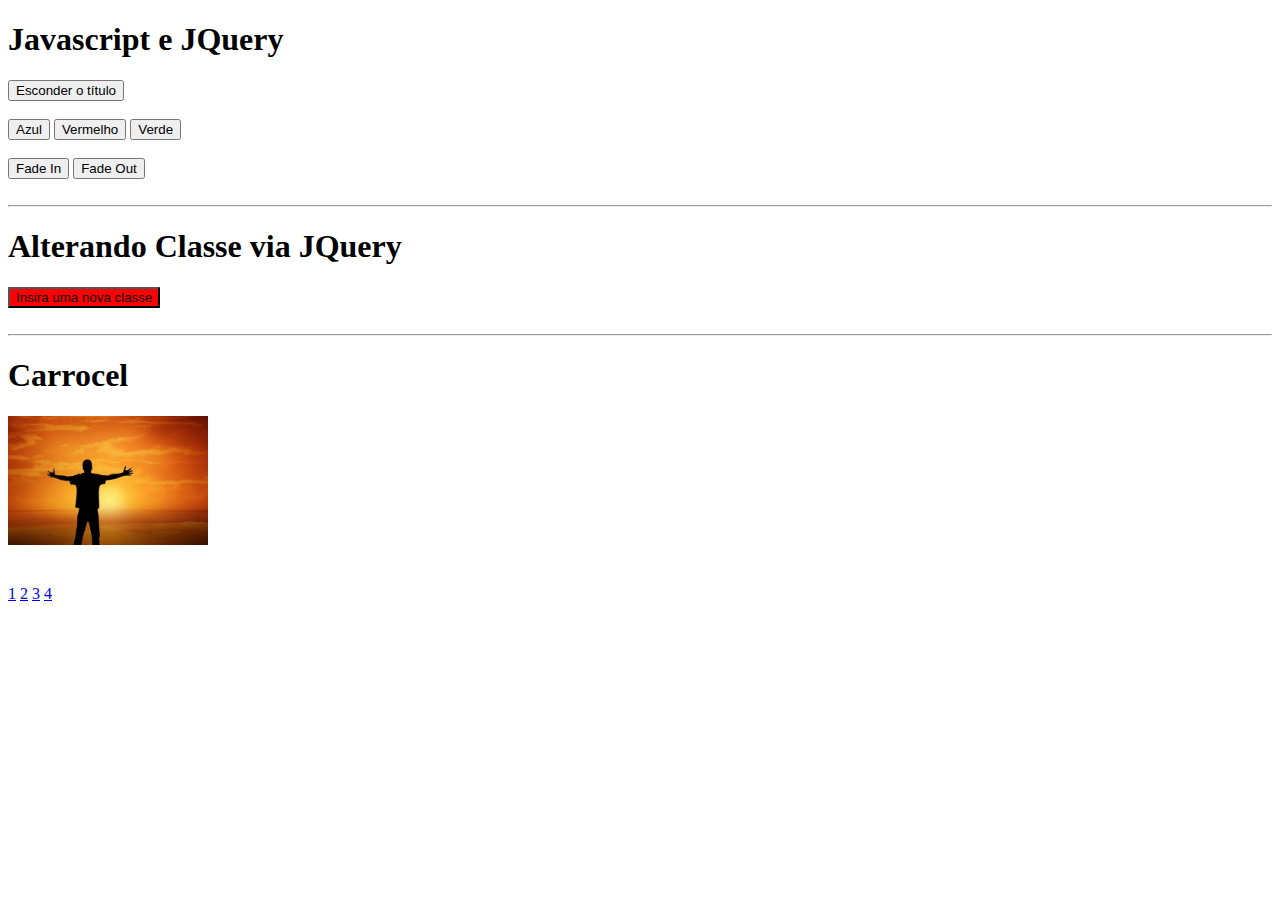
<file: Básico_1/index.html>
<!DOCTYPE html>
<html lang="pt-br">
<head>
    <meta charset="UTF-8">
    <meta name="viewport" content="width=device-width, initial-scale=1.0">
    <title>Javascript e JQuery</title>
    <style>
        img{
            width: 200px;
        }
        .green{
            background-color: rgb(223, 250, 223);
        }
        .red{
            background-color: red;
        }
    </style>
</head>

<body>
    
    <h1>Javascript e JQuery</h1>
    <button id="btn_hide">Esconder o título</button> <br> <br>
    <button id="btn_azul">Azul</button>
    <button id="btn_vermelho">Vermelho</button>
    <button id="btn_verde">Verde</button>
    <span id="mensagem"></span><br> <br>
    <button id="btn_FadeIn">Fade In</button>
    <button id="btn_FadeOut">Fade Out</button>
    <br><br>
    <hr>

    <h1 id="alterandoClasse">Alterando Classe via JQuery</h1>
    <button id="btn_classe" class="red">Insira uma nova classe</button>
    <span id='msg_2'></span>
    <br><br>
    <hr>

    <h1>Carrocel</h1>
    <img id="img1" src="img1.jpg" alt="">
    <img id="img2" src="img2.jpg" alt="" style="display: none">
    <img id="img3" src="img3.jpg" alt="" style="display: none">
    <img id="img4" src="img4.jpg" alt="" style="display: none">
    <br><br><br>
    <a href="#" id="l1">1</a>
    <a href="#" id="l2">2</a>
    <a href="#" id="l3">3</a>
    <a href="#" id="l4">4</a>



    <footer>
        <!--
          -- ((IMPORTANTE))
          -- Por uma questão de boa prática, os scripts devem ser inseridos no footer da página.
          -- Assim, garante-se que eles só serão carregados depois que toda a página já foi exibida.
          -- Isso é importante para evitar que alguns comandos que dependem do carregamento
          -- da página sejam realizados antes do tempo esperado. 
        ---->
        <script src="jquery.js"></script>
        <script src="script.js"></script>
    </footer>    
</body>
</html>
</file>
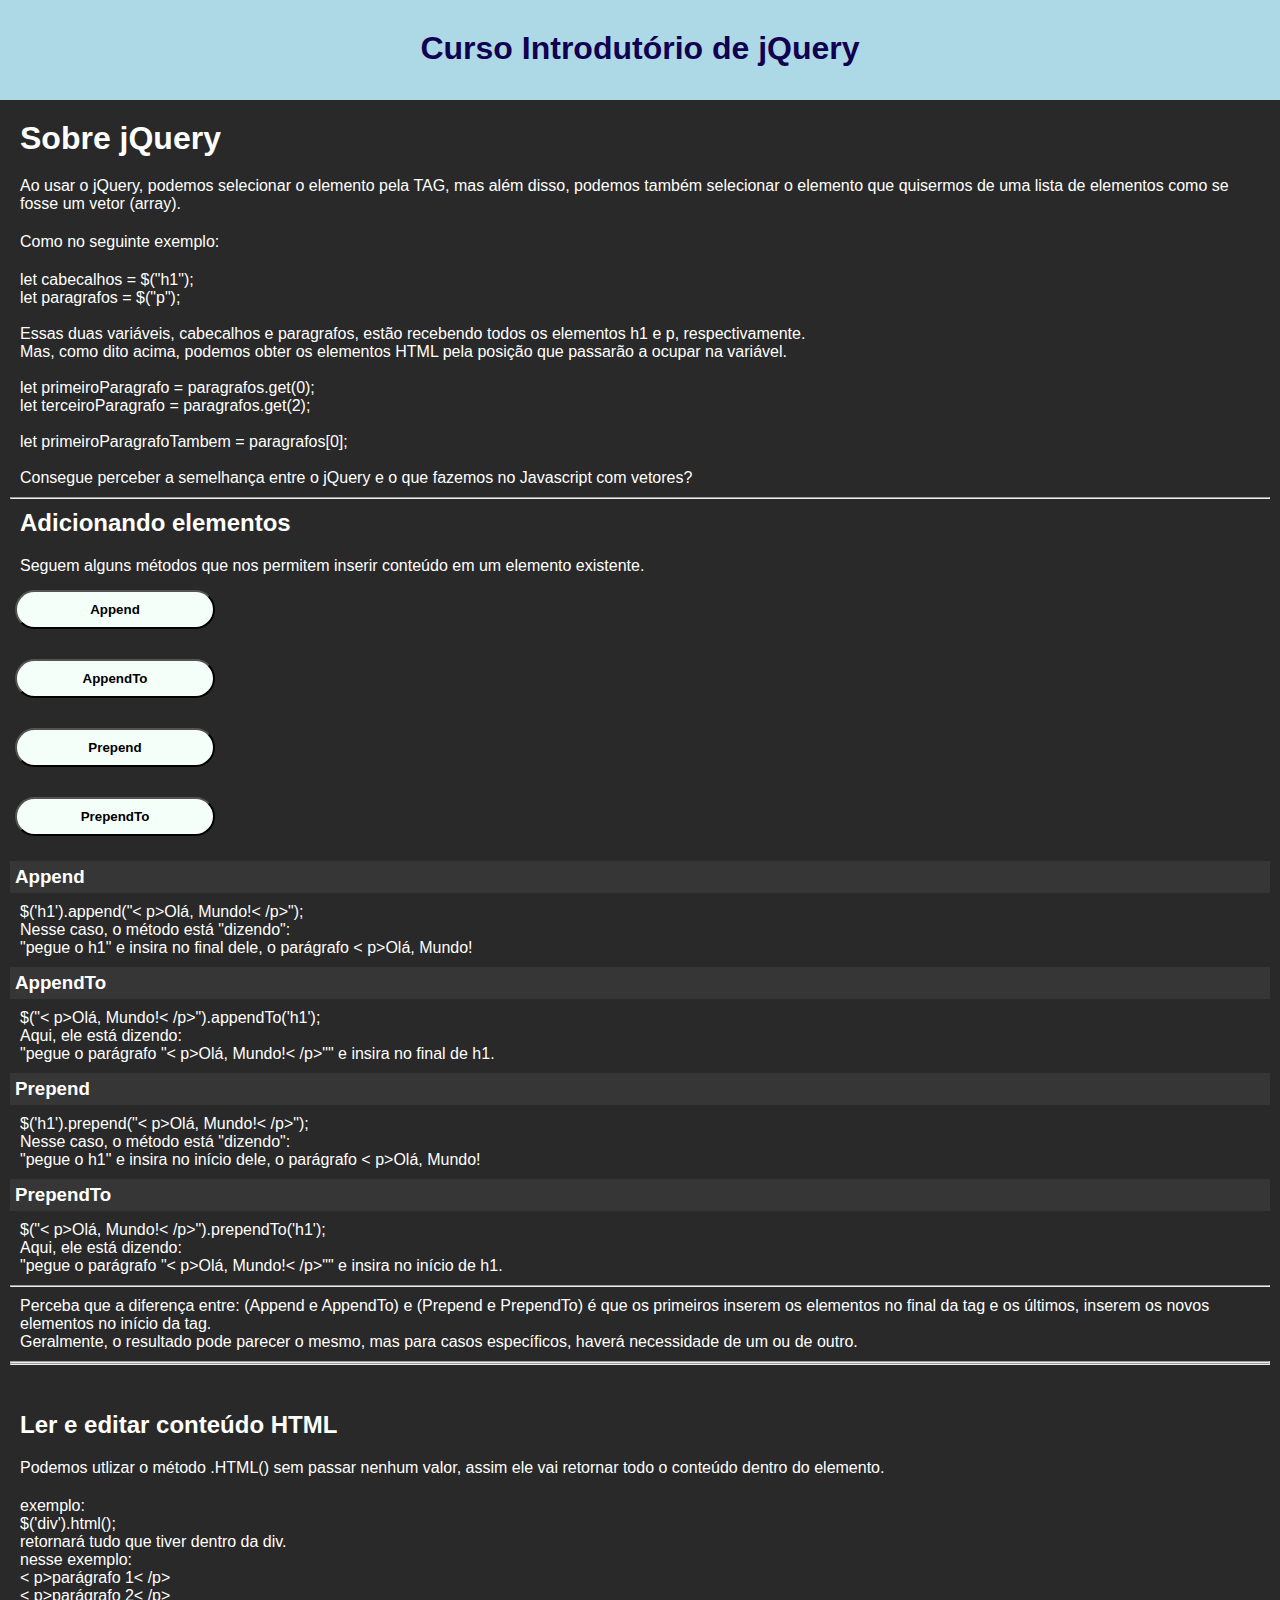
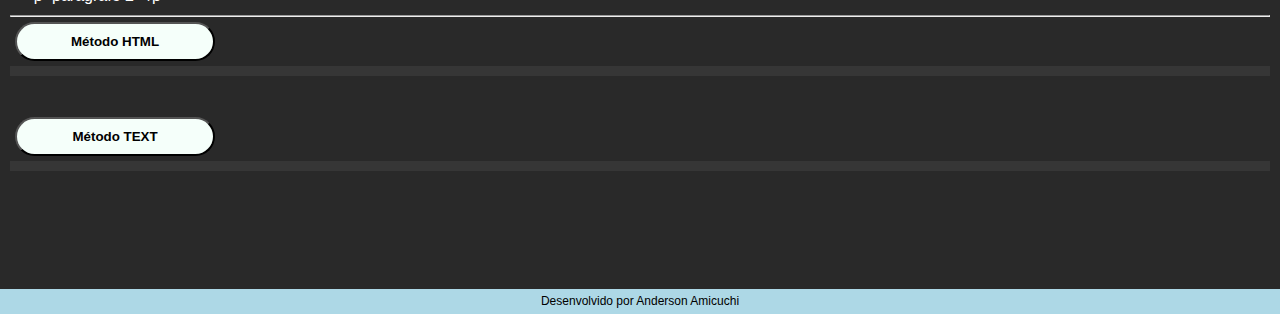
<file: Básico_2/index.html>
<!DOCTYPE html>
<html lang="pt-br">
<head>
    <meta charset="UTF-8">
    <meta name="viewport" content="width=device-width, initial-scale=1.0">
    <title>jQuery Médio</title>
    <link rel="stylesheet" href="style.css">
</head>
<body>
    <header>
        <h1 id="h1Header">Curso Introdutório de jQuery</h1>
    </header>

    <article>
        <h1>Sobre jQuery</h1>
        <p>
            Ao usar o jQuery, podemos selecionar o elemento pela TAG, mas além disso, podemos também selecionar o elemento que quisermos de uma lista de elementos como se fosse um vetor (array).
        </p>
        <p>Como no seguinte exemplo:</p>
        <p> let cabecalhos = $("h1"); <br>
            let paragrafos = $("p");<br>
            <br>
            Essas duas variáveis, cabecalhos e paragrafos, estão recebendo todos os elementos h1 e p, respectivamente. <br>
            Mas, como dito acima, podemos obter os elementos HTML pela posição que passarão a ocupar na variável. <br>
            <br>
            let primeiroParagrafo = paragrafos.get(0); <br>
            let terceiroParagrafo = paragrafos.get(2); <br>
            <br>
            let primeiroParagrafoTambem = paragrafos[0]; <br>
            <br>
            Consegue perceber a semelhança entre o jQuery e o que fazemos no Javascript com vetores?
        </p>

        <hr>
        
        <h2>Adicionando elementos</h2>
        <p>Seguem alguns métodos que nos permitem inserir conteúdo em um elemento existente.</p>
        <ul>
            <li><button id="btn_Append">Append</button></li>
            <h1 id="h1_append"></h1>
            <li><button id="btn_AppendTo">AppendTo</button></li>
            <h1 id="h1_appendTo"></h1>
            <li> <button id="btn_Prepend">Prepend</button></li>
            <h1 id="h1_prepend"></h1>
            <li><button id="btn_PrependTo">PrependTo</button></li>
            <h1 id="h1_prependTo"></h1>
        </ul>
        
        <h3>Append</h3>
        <p>$('h1').append("< p>Olá, Mundo!< /p>"); <br>
            Nesse caso, o método está "dizendo": <br>
            "pegue o h1" e insira no final dele, o parágrafo < p>Olá, Mundo!</ p>
        </p>
        
        <h3>AppendTo</h3>
        <p>
            $("< p>Olá, Mundo!< /p>").appendTo('h1'); <br>
            Aqui, ele está dizendo: <br>
            "pegue o parágrafo "< p>Olá, Mundo!< /p>"" e insira no final de h1.
        </p>

        <h3>Prepend</h3>
        <p>
            $('h1').prepend("< p>Olá, Mundo!< /p>"); <br>
            Nesse caso, o método está "dizendo": <br>
            "pegue o h1" e insira no início dele, o parágrafo < p>Olá, Mundo!</ p>
        </p>

        <h3>PrependTo</h3>
        <p>
            $("< p>Olá, Mundo!< /p>").prependTo('h1'); <br>
            Aqui, ele está dizendo: <br>
            "pegue o parágrafo "< p>Olá, Mundo!< /p>"" e insira no início de h1.
        </p>
        <hr>
        <p>Perceba que a diferença entre: (Append e AppendTo) e (Prepend e PrependTo) é que os primeiros inserem os elementos no final da tag e os últimos, inserem os novos elementos no início da tag. <br>
        Geralmente, o resultado pode parecer o mesmo, mas para casos específicos, haverá necessidade de um ou de outro.
        </p>

        <hr>
        <hr>

        <br><br>
        <h2>Ler e editar conteúdo HTML</h2>
        <p>Podemos utlizar o método .HTML() sem passar nenhum valor, assim ele vai retornar todo o conteúdo dentro do elemento.
        </p>
        <p>
            exemplo: <br>
            $('div').html(); <br>
            retornará tudo que tiver dentro da div. <br>
            nesse exemplo: <br>
            < p>parágrafo 1< /p> <br>
            < p>parágrafo 2< /p>
        </p>
        <hr>
        <div id="divExemplo">
            Esse conteúdo será utilizado de exemplo. E aí, gostou?
        </div>
        <button id="btn_html">Método HTML</button>
        <h3 id="h1_html"></h3>
        <br><br>
        <button id="btn_text">Método TEXT</button>
        <h3 id="h1_Text"></h3>




    </article>
<br><br><br><br><br><br>
    <footer>
        Desenvolvido por Anderson Amicuchi
        <script src="jQuery.js"></script>
        <script src="scripts.js"></script>
    </footer>
</body>
</html>
</file>
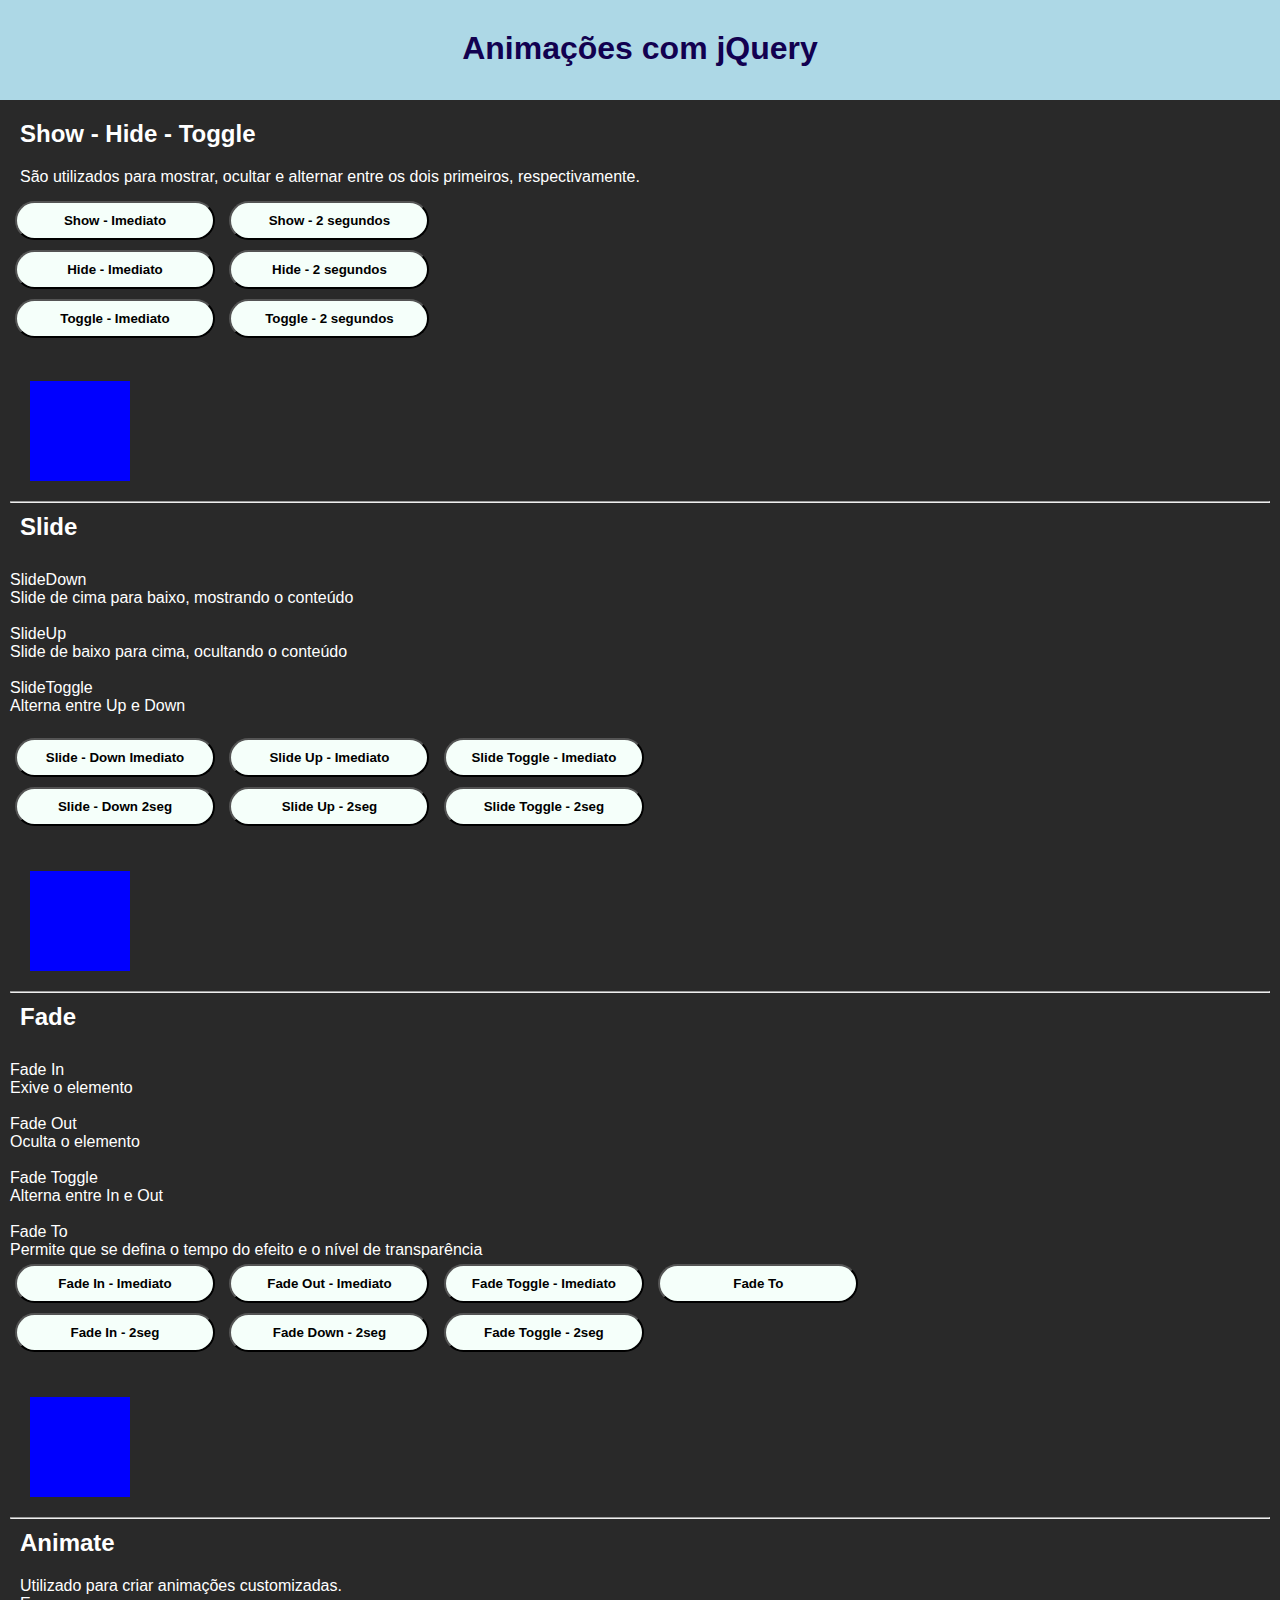
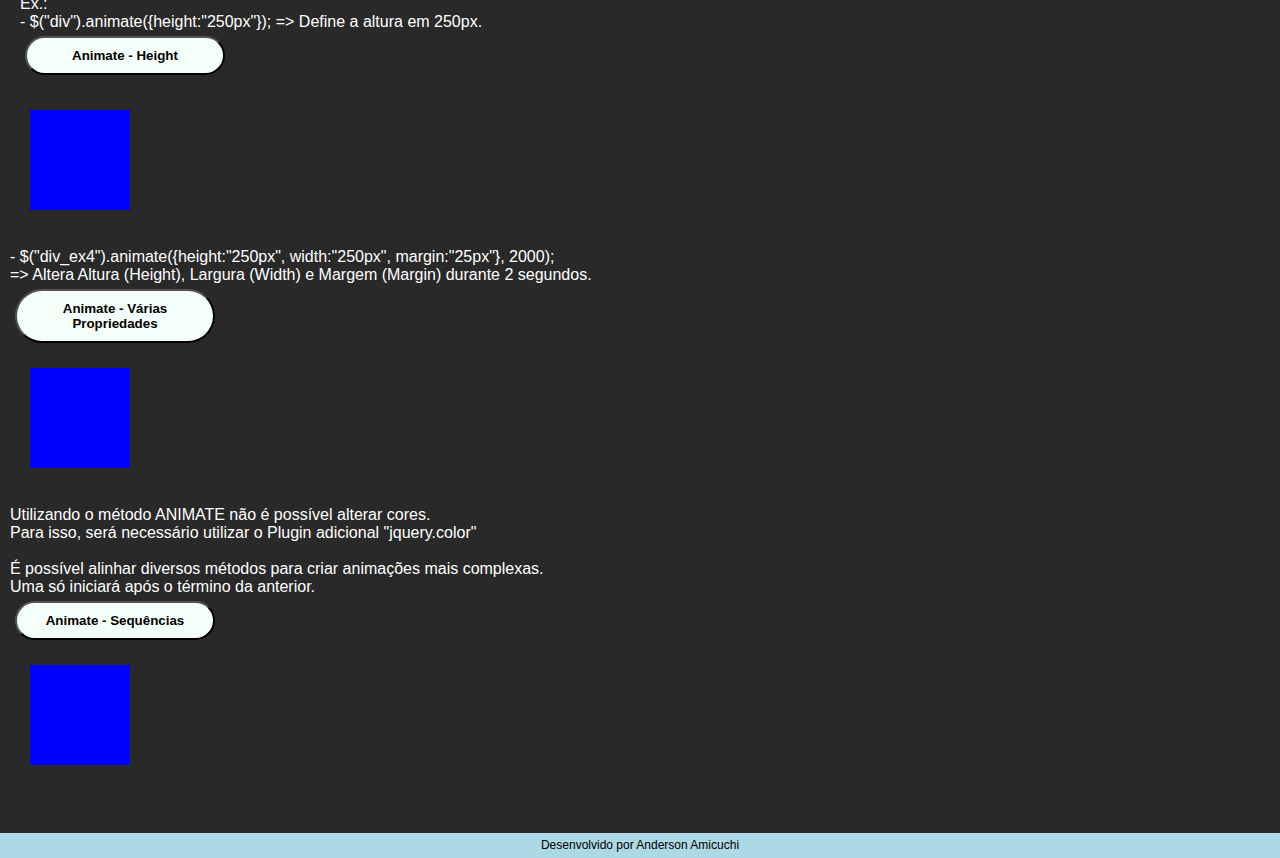
<file: Básico_2/animacoes.html>
<!DOCTYPE html>
<html lang="pt-br">
<head>
    <meta charset="UTF-8">
    <meta name="viewport" content="width=device-width, initial-scale=1.0">
    <title>Document</title>
    <title>Eventos com jQuery</title>
    <link rel="stylesheet" href="style.css">
</head>
<body>
    <header>
        <h1 id="h1Header">Animações com jQuery</h1>
    </header>

    <article>
        <h2>Show - Hide - Toggle</h2>
        <p>
            São utilizados para mostrar, ocultar e alternar entre os dois primeiros, respectivamente. <br>
        </p>
        <button id="btn_show">Show - Imediato</button>
        <button id="btn_show2seg">Show - 2 segundos</button> <br>
        <button id="btn_hide">Hide - Imediato</button>
        <button id="btn_hide2seg">Hide - 2 segundos</button> <br>
        <button id="btn_toggle">Toggle - Imediato</button>
        <button id="btn_toggle2seg">Toggle - 2 segundos</button> <br>
        <br>
        <div class="div_exemplo" id="div_ex1"></div>

        <hr>

        <h2>Slide</h2>
        <p>
            <ul>
                <li>SlideDown <br> Slide de cima para baixo, mostrando o conteúdo</li> <br>
                <li>SlideUp <br> Slide de baixo para cima, ocultando o conteúdo</li> <br>
                <li>SlideToggle <br> Alterna entre Up e Down </li> <br>
            </ul>
            <button id="btn_SlideDown">Slide - Down Imediato</button>
            <button id="btn_SlideUp">Slide Up - Imediato</button>
            <button id="btn_SlideToggle">Slide Toggle - Imediato</button> <br>
            <button id="btn_SlideDown2seg">Slide - Down 2seg</button>
            <button id="btn_SlideUp2seg">Slide Up - 2seg</button>
            <button id="btn_SlideToggle2seg">Slide Toggle - 2seg</button>
        </p>
        <div class="div_exemplo" id="div_ex2"></div>

        <hr>
        <h2>Fade</h2>
        <p>
            <ul>
                <li>Fade In <br> Exive o elemento</li> <br>
                <li>Fade Out <br> Oculta o elemento</li> <br>
                <li>Fade Toggle <br> Alterna entre In e Out </li> <br>
                <li>Fade To <br> Permite que se defina o tempo do efeito e o nível de transparência </li>
            </ul>
            <button id="btn_FadeIn">Fade In - Imediato</button>
            <button id="btn_FadeOut">Fade Out - Imediato</button>
            <button id="btn_FadeToggle">Fade Toggle - Imediato</button>
            <button id="btn_FadeTo">Fade To</button> <br>
            <button id="btn_FadeIn2seg">Fade In - 2seg</button>
            <button id="btn_FadeOut2seg">Fade Down - 2seg</button>
            <button id="btn_FadeToggle2seg">Fade Toggle - 2seg</button>
        </p>
        <div class="div_exemplo" id="div_ex3"></div>

        <hr>

        <h2>Animate</h2>
        <p>
            Utilizado para criar animações customizadas. <br>
            Ex.: <br>
            - $("div").animate({height:"250px"}); => Define a altura em 250px. <br>
            <button id="btn_animateHeight">Animate - Height</button>
            <div class="div_exemplo" id="div_ex4"></div>
            <br>
            - $("div_ex4").animate({height:"250px", width:"250px", margin:"25px"}, 2000); <br>
            => Altera Altura (Height), Largura (Width) e Margem (Margin) durante 2 segundos. <br>
            <button id="btn_animateHeightVarios">Animate - Várias Propriedades</button>
            <div class="div_exemplo" id="div_ex5"></div>
            <br>
            Utilizando o método ANIMATE não é possível alterar cores. <br>
            Para isso, será necessário utilizar o Plugin adicional "jquery.color" <br>
            <br>
            É possível alinhar diversos métodos para criar animações mais complexas. <br>
            Uma só iniciará após o término da anterior. <br>
            <button id="btn_animateHeightSequencias">Animate - Sequências</button>
            <div class="div_exemplo" id="div_ex6"></div>
            <br>


        </p>



    </article>

    <footer>
        Desenvolvido por Anderson Amicuchi
        <script src="jQuery.js"></script>
        <script src="animacoes.js"></script>
    </footer>
</body>
</html>
</file>
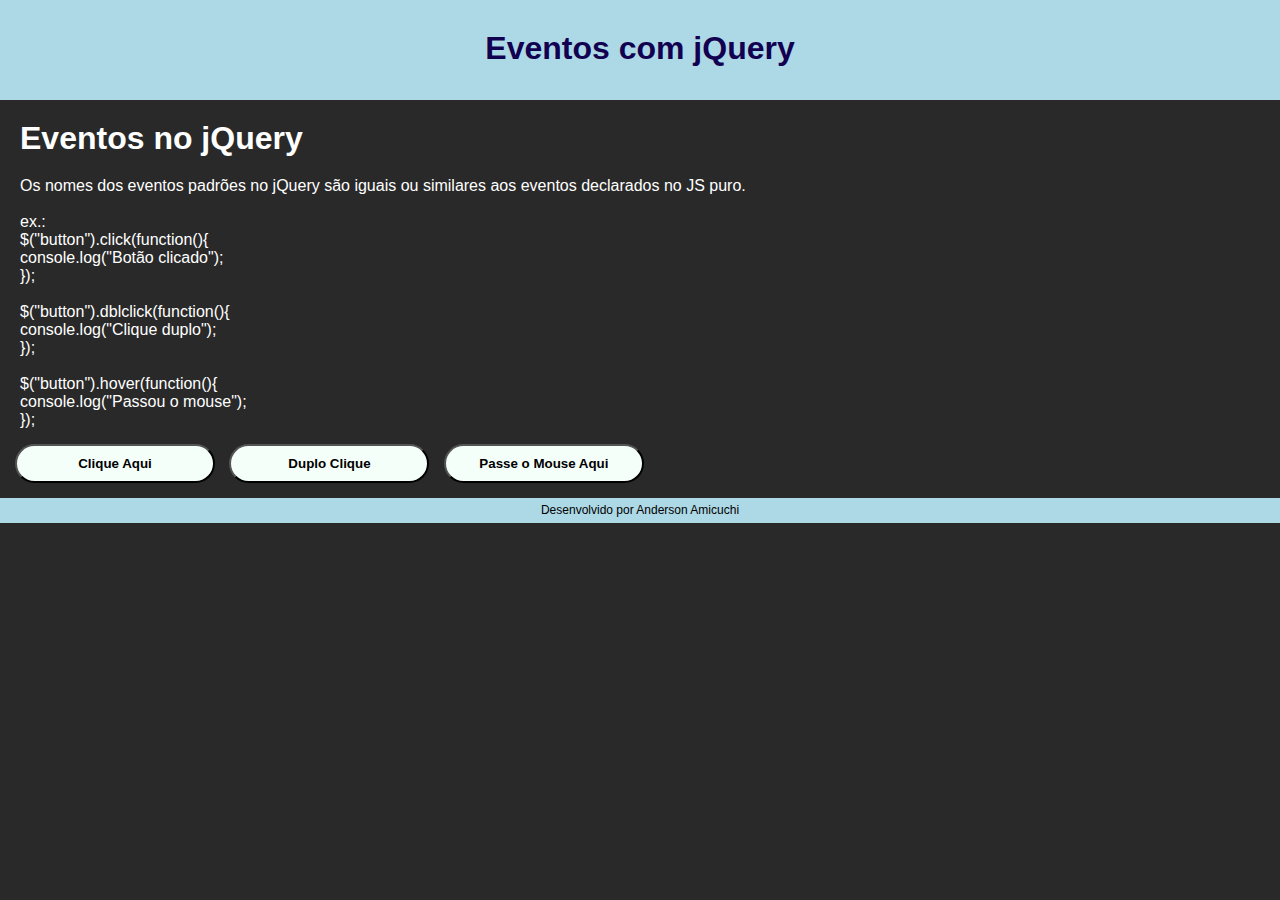
<file: Básico_2/events.html>
<!DOCTYPE html>
<html lang="pt-br">
<head>
    <meta charset="UTF-8">
    <meta name="viewport" content="width=device-width, initial-scale=1.0">
    <title>Eventos com jQuery</title>
    <link rel="stylesheet" href="style.css">
</head>

<body>
    <header>
        <h1 id="h1Header">Eventos com jQuery</h1>
    </header>

    <article>
        <h1>Eventos no jQuery</h1>
        <p>
            Os nomes dos eventos padrões no jQuery são iguais ou similares aos eventos 
            declarados no JS puro.<br>
                <br>
                ex.:<br>
                $("button").click(function(){<br>
                    console.log("Botão clicado");<br>
                });<br>
                <br>
                $("button").dblclick(function(){<br>
                    console.log("Clique duplo");<br>
                });<br>
                <br>
                $("button").hover(function(){<br>
                    console.log("Passou o mouse");<br>
                });<br>
        </p>
        <button id="btn_clicado">Clique Aqui</button>
        <button id="btn_DuploClique">Duplo Clique</button>
        <button id="btn_Hover">Passe o Mouse Aqui</button>
        
    </article>

    <footer>
        Desenvolvido por Anderson Amicuchi
        <script src="jQuery.js"></script>
        <script src="events.js"></script>
    </footer>
</body>
</html>
</file>
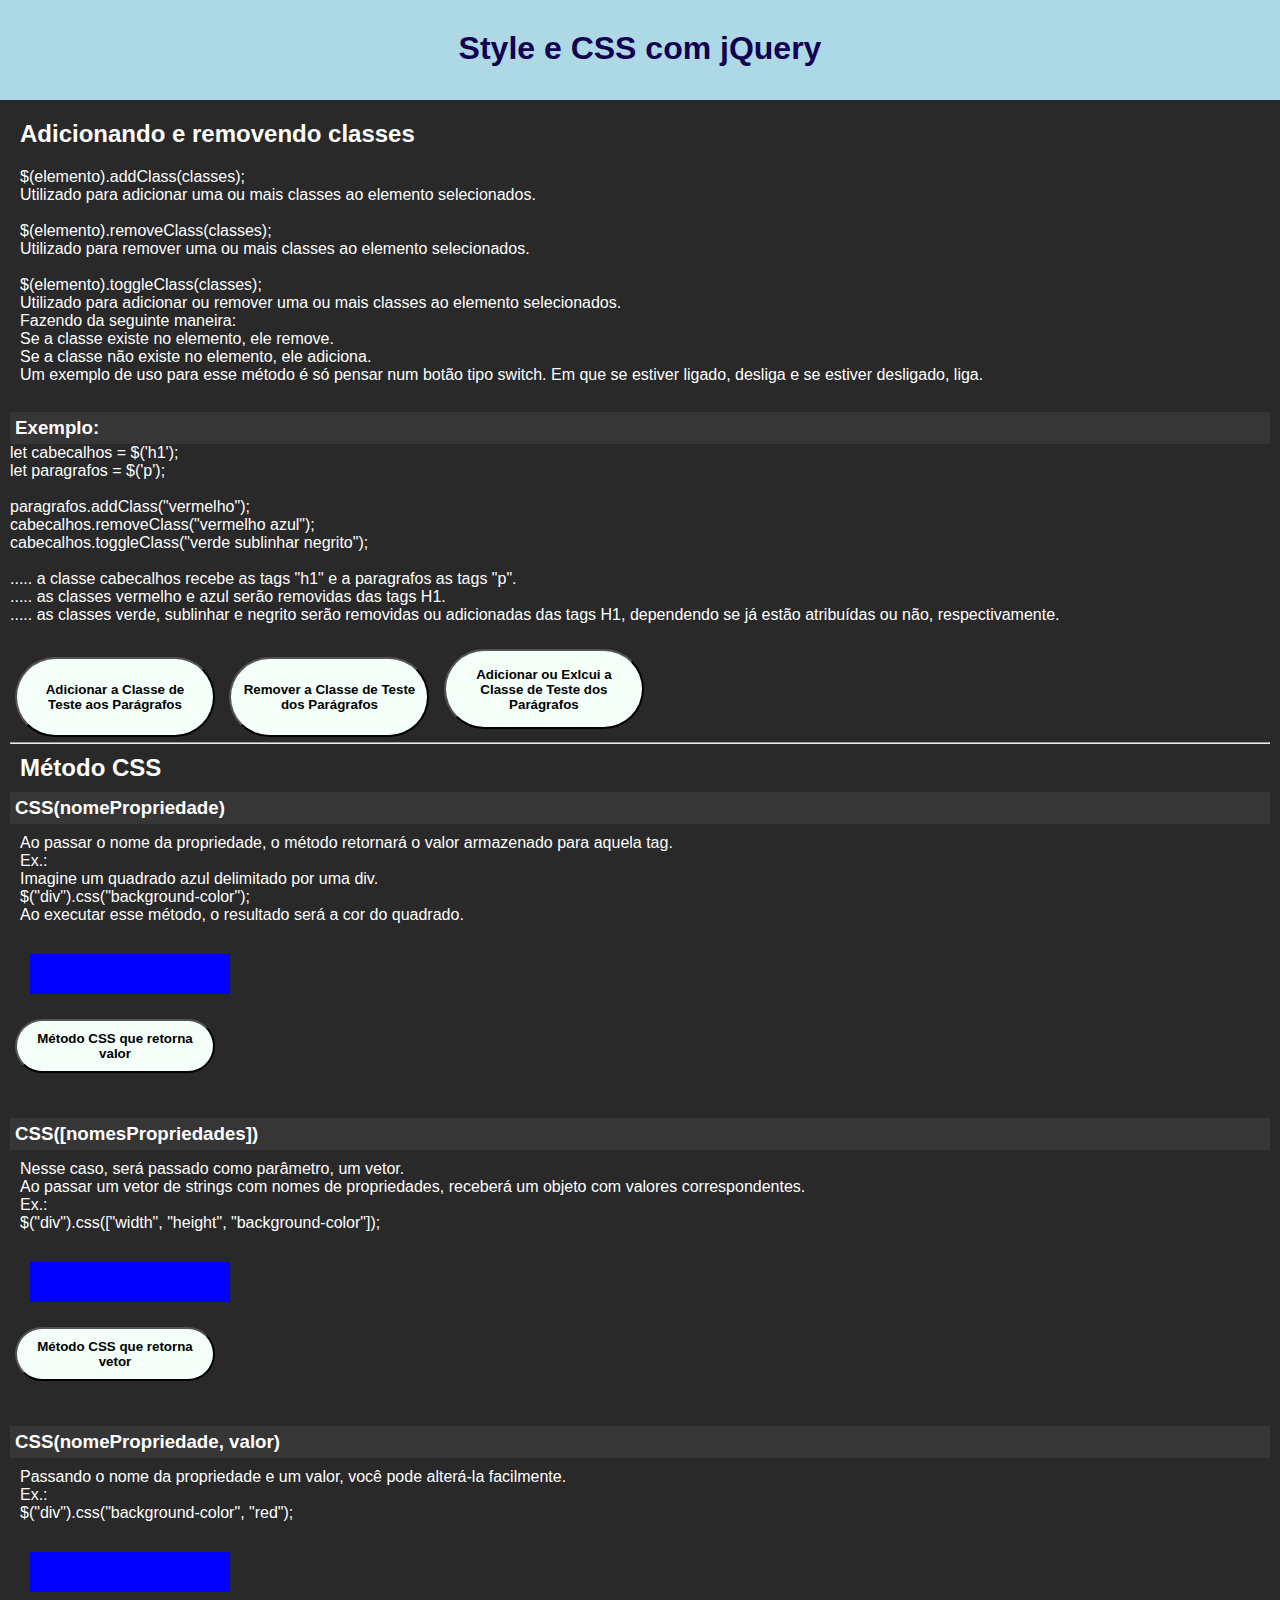
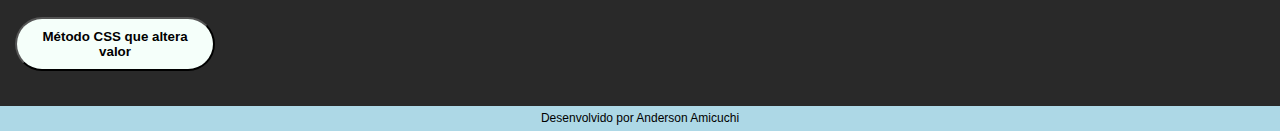
<file: Básico_2/styleECss.html>
<!DOCTYPE html>
<html lang="pt-br">
<head>
    <meta charset="UTF-8">
    <meta name="viewport" content="width=device-width, initial-scale=1.0">
    <title>Styles e CSS com jQuery</title>
    <link rel="stylesheet" href="style.css">
</head>
<body>
    <header>
        <h1 id="h1Header">Style e CSS com jQuery</h1>
    </header>

    <article>
        <h2>Adicionando e removendo classes</h2>
        <p>
            $(elemento).addClass(classes); <br>
            Utilizado para adicionar uma ou mais classes ao elemento selecionados. <br> <br>
            $(elemento).removeClass(classes); <br>
            Utilizado para remover uma ou mais classes ao elemento selecionados. <br> <br>
            $(elemento).toggleClass(classes); <br>
            Utilizado para adicionar ou remover uma ou mais classes ao elemento selecionados. <br>
            Fazendo da seguinte maneira: <br>
            Se a classe existe no elemento, ele remove. <br>
            Se a classe não existe no elemento, ele adiciona. <br> 
            Um exemplo de uso para esse método é só pensar num botão tipo switch. 
            Em que se estiver ligado, desliga e se estiver desligado, liga. <br> <br>
            <h3>Exemplo:</h3>
            let cabecalhos = $('h1'); <br>
            let paragrafos = $('p'); <br>
            <br>
            paragrafos.addClass("vermelho"); <br>
            cabecalhos.removeClass("vermelho azul"); <br>
            cabecalhos.toggleClass("verde sublinhar negrito"); <br>
            <br>
            ..... a classe cabecalhos recebe as tags "h1" e a paragrafos as tags "p". <br>
            ..... as classes vermelho e azul serão removidas das tags H1. <br>
            ..... as classes verde, sublinhar e negrito serão removidas ou adicionadas 
                    das tags H1, dependendo se já estão atribuídas ou não, respectivamente.
        </p>
        <button id="btn_AddClass" class="btn_Style_CSS">Adicionar a Classe de Teste aos Parágrafos</button>
        <button id="btn_RemoveClass" class="btn_Style_CSS">Remover a Classe de Teste dos Parágrafos</button>
        <button id="btn_ChangeClass" class="btn_Style_CSS">Adicionar ou Exlcui a Classe de Teste dos Parágrafos</button>
        
        <hr>

        <h2>Método CSS</h2>
        
        <h3>CSS(nomePropriedade)</h3>
        <p>
            Ao passar o nome da propriedade, o método retornará o valor armazenado para aquela tag. <br>
            Ex.: <br>
            Imagine um quadrado azul delimitado por uma div. <br>
            $("div").css("background-color"); <br>
            Ao executar esse método, o resultado será a cor do quadrado. <br>
            <div class="div_test"></div>
            <button id="btn_MetodoCSSRetornaValor">Método CSS que retorna valor</button>
            <p id="metodoCssRetornaValor"></p>
        </p>
        
        <h3>CSS([nomesPropriedades])</h3>
        <p>
            Nesse caso, será passado como parâmetro, um vetor. <br>
            Ao passar um vetor de strings com nomes de propriedades, receberá um objeto com valores correspondentes. <br>
            Ex.: <br>
            $("div").css(["width", "height", "background-color"]); <br>
            <div class="div_test"></div>
            <button id="btn_MetodoCSSRetornaVetor">Método CSS que retorna vetor</button>
            <p id="metodoCssRetornaVetor"></p>
        </p>
        
        <h3>CSS(nomePropriedade, valor)</h3>
        <p>
            Passando o nome da propriedade e um valor, você pode alterá-la facilmente. <br>
            Ex.: <br>
            $("div").css("background-color", "red"); <br>
            <div class="div_test"></div>
            <button id="btn_MetodoCSSAlteraValor">Método CSS que altera valor</button>
        </p>

    </article>

    <footer>
        Desenvolvido por Anderson Amicuchi
        <script src="jQuery.js"></script>
        <script src="styleECss.js"></script>
        <script src="scripts.js"></script>
    </footer>

</body>
</html>
</file>
<file: Básico_2/style.css>
* {
    margin: 0;
    padding: 0;
    font-family: Arial, Helvetica, sans-serif;
}

body {
    background-color: rgb(41, 41, 41);
}

header {
    height: 100px;
    background-color: #ADD8E6;
    vertical-align: middle;
}

article {
    color: white;
    margin: 10px;
}

button {
    background-color: #F5FFFA;
    color: black;
    font-weight: 700;
    width: 200px;
    padding: 10px;
    margin: 5px;
    border-radius: 100px;
}

h1,
h2,
p {
    padding: 10px;
}

h3 {
    background-color: #363636;
    padding: 5px;
}

#h1Header {
    font-weight: bold;
    padding: 10px;
    text-align: center;
    padding-top: 30px;
    color: rgb(18, 1, 80);
}

#divExemplo {
    display: none;
}

footer {
    height: 15px;
    background-color: #ADD8E6;
    color: black;
    text-align: center;
    padding: 5px;
    font-size: 12px;
}

.class_test {
    color: green;
    background-color: yellow;
}

.btn_Style_CSS {
    width: 200px;
    height: 80px;
}

.div_test {
    width: 200px;
    height: 40px;
    background-color: blue;
    padding: 0px;
    margin: 20px;
}

.div_exemplo {
    width: 100px;
    height: 100px;
    background-color: blue;
    padding: 0px;
    margin: 20px;
}
</file>
